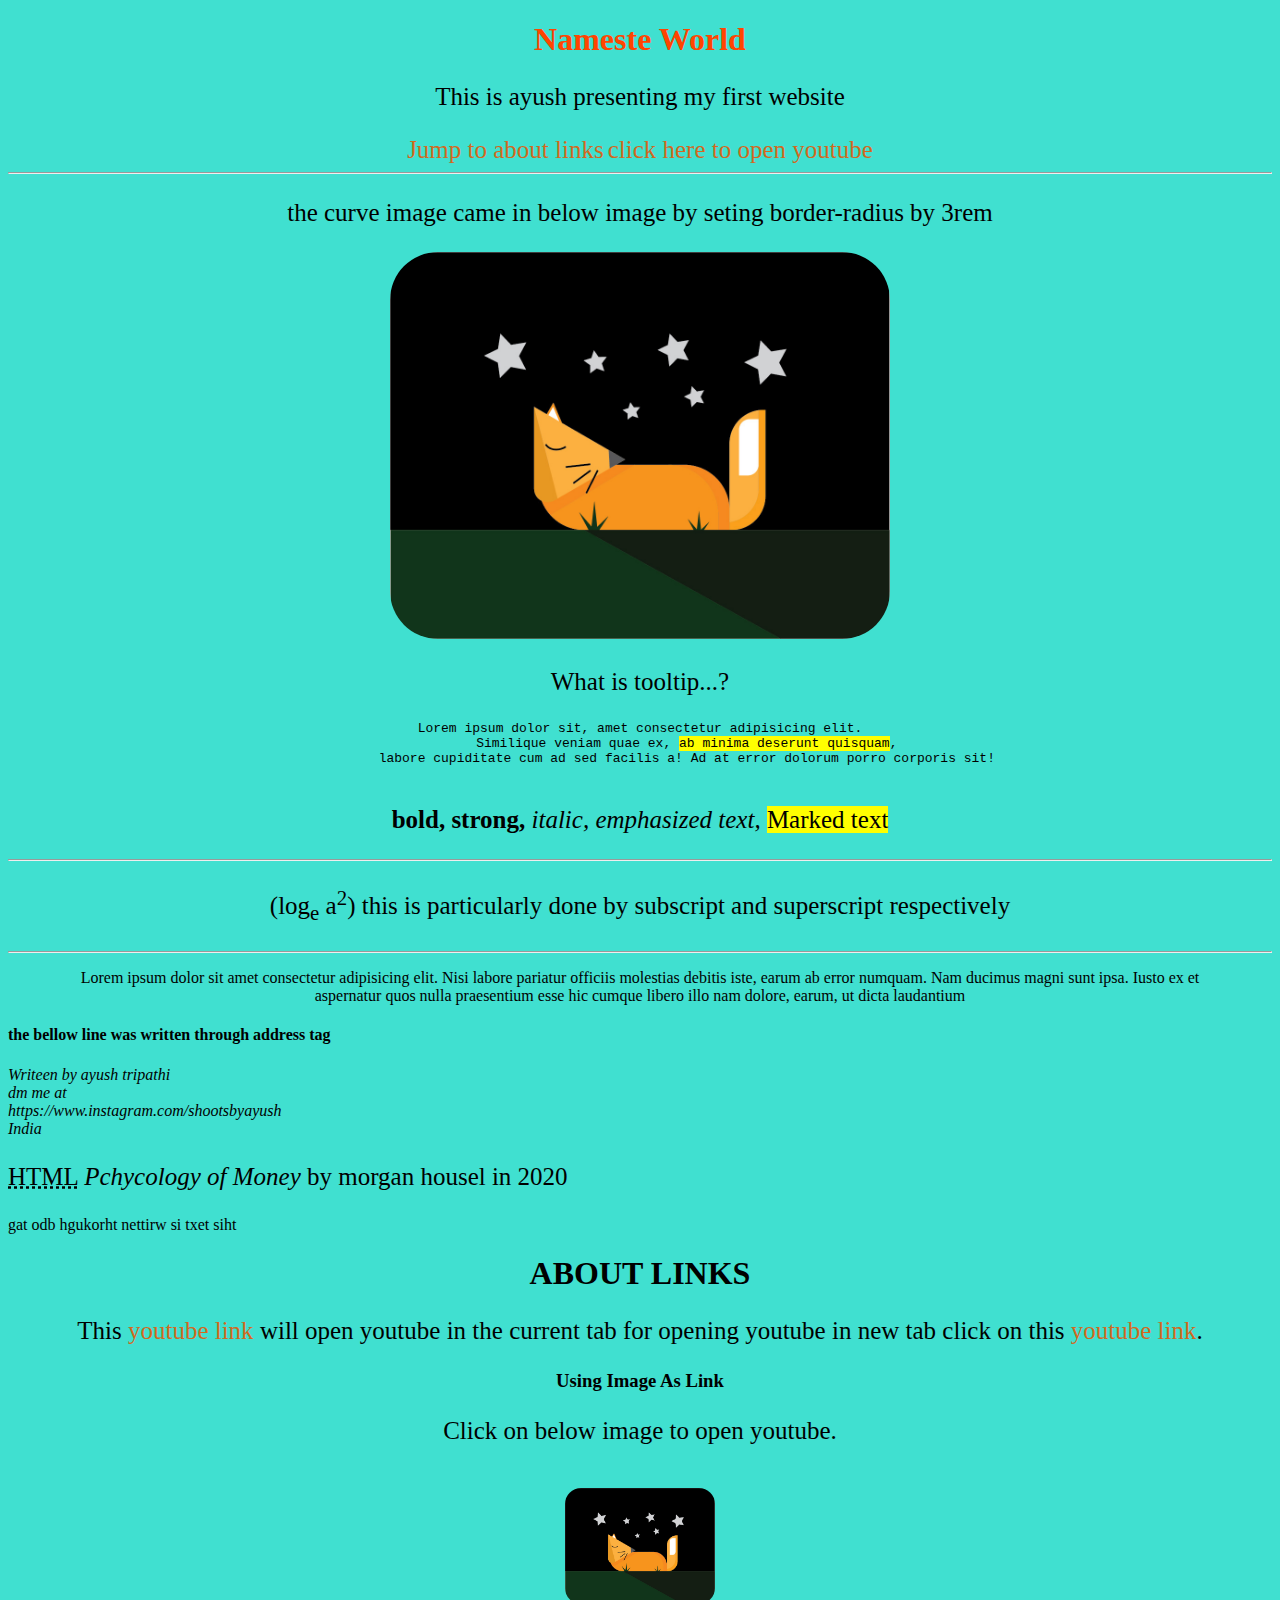
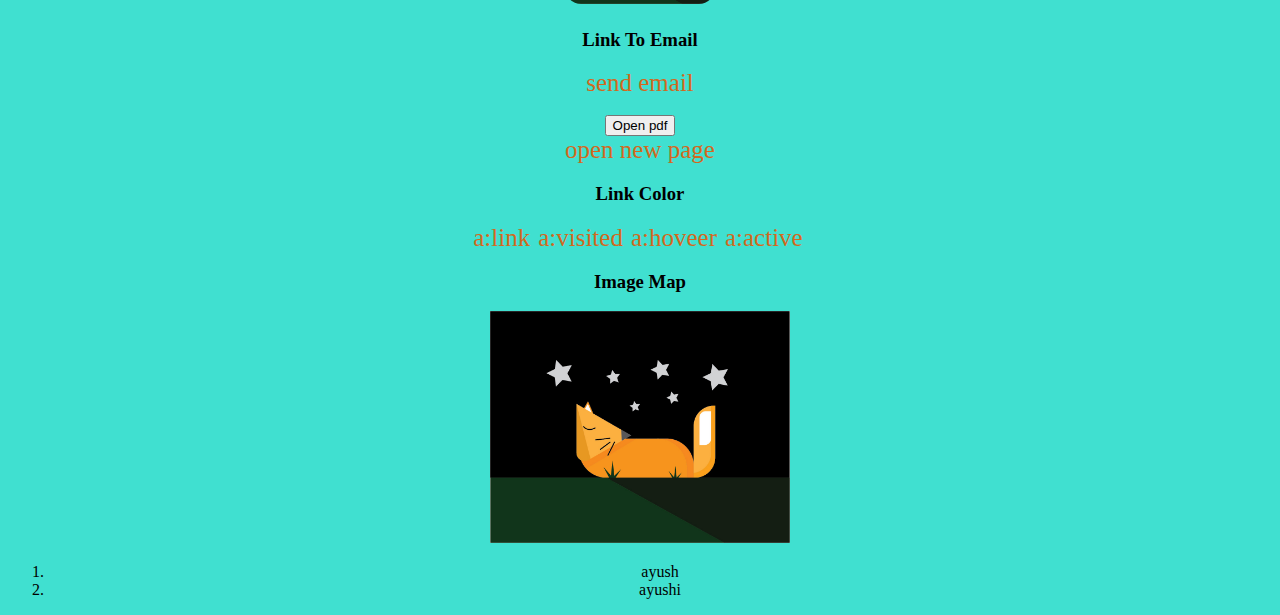
<file: index.html>
<!DOCTYPE html>
<html lang="en">
    <head>
        <title>
            Practicing HTML
        </title>
        <style>
            p, a{
                font-size:25px;
            }
            a:link{
                color: chocolate;
                background-color: transparent;
                text-decoration: none;
            }
            a:visited{
                color: maroon;
            }
            a:hover{
                color: purple;
                font-size: 30px;
            }
            a:active{
                color:red;
            }
            h3{
                text-transform: capitalize;
            }
        </style>
    </head>
    <body style="background-color:turquoise;">

        <center>
            <h1 style="color: orangered">Nameste World</h1>
            <p>This is ayush presenting my first website</p>
            <a href="#al">Jump to about links</a>
            <a href = "https://www.youtube.com/">click here to open youtube</a>
            <hr>
            <p>the curve image came in below image by seting border-radius by 3rem</p>
            <img title="Don't disturbe the fox he is sleeping" src = "sleeping fox.jpg" alt = "check your conectivity" style="width: 500px; border-radius: 3rem;" >
            <p title="The value of the title attribute will be displayed as a tooltip when you mouse over the element">What is tooltip...?</p>
            <pre>Lorem ipsum dolor sit, amet consectetur adipisicing elit.
            Similique veniam quae ex, <mark>ab minima deserunt quisquam</mark>,
            labore cupiditate cum ad sed facilis a! Ad at error dolorum porro corporis sit!
            </pre>

            <p><b>bold,</b> <strong>strong,</strong> <i>italic,</i> <em>emphasized text,</em> <mark>Marked text</mark> </p>
            <hr>
            <p>(log<sub>e</sub> a<sup>2</sup>) this is particularly done by subscript and superscript respectively</p>

            <hr>
            <blockquote cite="https://www.youtube.com/">Lorem ipsum dolor sit amet consectetur adipisicing elit.
            Nisi labore pariatur officiis molestias debitis iste,
            earum ab error numquam. Nam ducimus magni sunt ipsa.
            Iusto ex et aspernatur quos nulla praesentium esse hic cumque libero illo nam dolore,
            earum, ut dicta laudantium </blockquote>
        </center>
        <h4>the bellow line was written through address tag</h4>

        <address>
            Writeen by ayush tripathi <br>
            dm me at <br>
            https://www.instagram.com/shootsbyayush <br>
            India <br>
        </address>

        <p>
            <abbr title="Hyper Text Markup Language">HTML</abbr>
            <cite>Pchycology of Money</cite> by morgan housel in 2020
        </p>

        <bdo dir="rtl">this text is written throkugh bdo tag</bdo>
        
        <center>
            <h1 id="al">ABOUT LINKS</h1>
            <p>
                This <a href="https://www.youtube.com/">youtube link</a> will open youtube in the current tab 
                for opening youtube in new tab click on this <a href="https://www.youtube.com/" target="_blank">youtube link</a>.
            </p>

            <!--
            The target attribute can have one of the following values:

            _self - Default. Opens the document in the same window/tab as it was clicked
            _blank - Opens the document in a new window or tab
            _parent - Opens the document in the parent frame
            _top - Opens the document in the full body of the window
            -->

            <h3>Using Image as link</h3>
            <p>
                Click on below image to open youtube.
            </p>
            <br>
            <a href="https://www.youtube.com/" target="_blank">
                <img src="sleeping fox.jpg" alt="link not found" style="width: 150px; border-radius: 1rem;">
            </a>

            <h3>link to email</h3>
            <a href="mailto:ayushtripathi.india@gmail.com">send email</a>
            <br>
            <br>
            <button onclick="document.location='Complete Web Development Roadmap.pdf'">Open pdf</button>
            <br>       
            <a href="web.html">open new page</a>

            <h3>link color</h3>

            <a href="https://www.youtube.com/" target="_blank">a:link</a>&nbsp;
            <a href="https://www.youtube.com/" target="_blank">a:visited</a>&nbsp;
            <a href="https://www.youtube.com/" target="_blank">a:hoveer</a>&nbsp;
            <a href="https://www.youtube.com/" target="_blank">a:active</a>&nbsp;

            <h3>image map</h3>

            <img src="sleeping fox.jpg" alt="sleeping fox" usemap="#foximage" style="width: 300px;">

            <map name="foximage">
                <area shape="" coords="" href="" alt="">
                <area shape="rect" coords="90,95,220,170" href="https://www.britannica.com/animal/fox-mammal" target="_blank" alt="fox">
            </map>
            
            <ol><li>ayush</li><li>ayushi</li></ol>

        </center>
    </body>
</html>
</file>
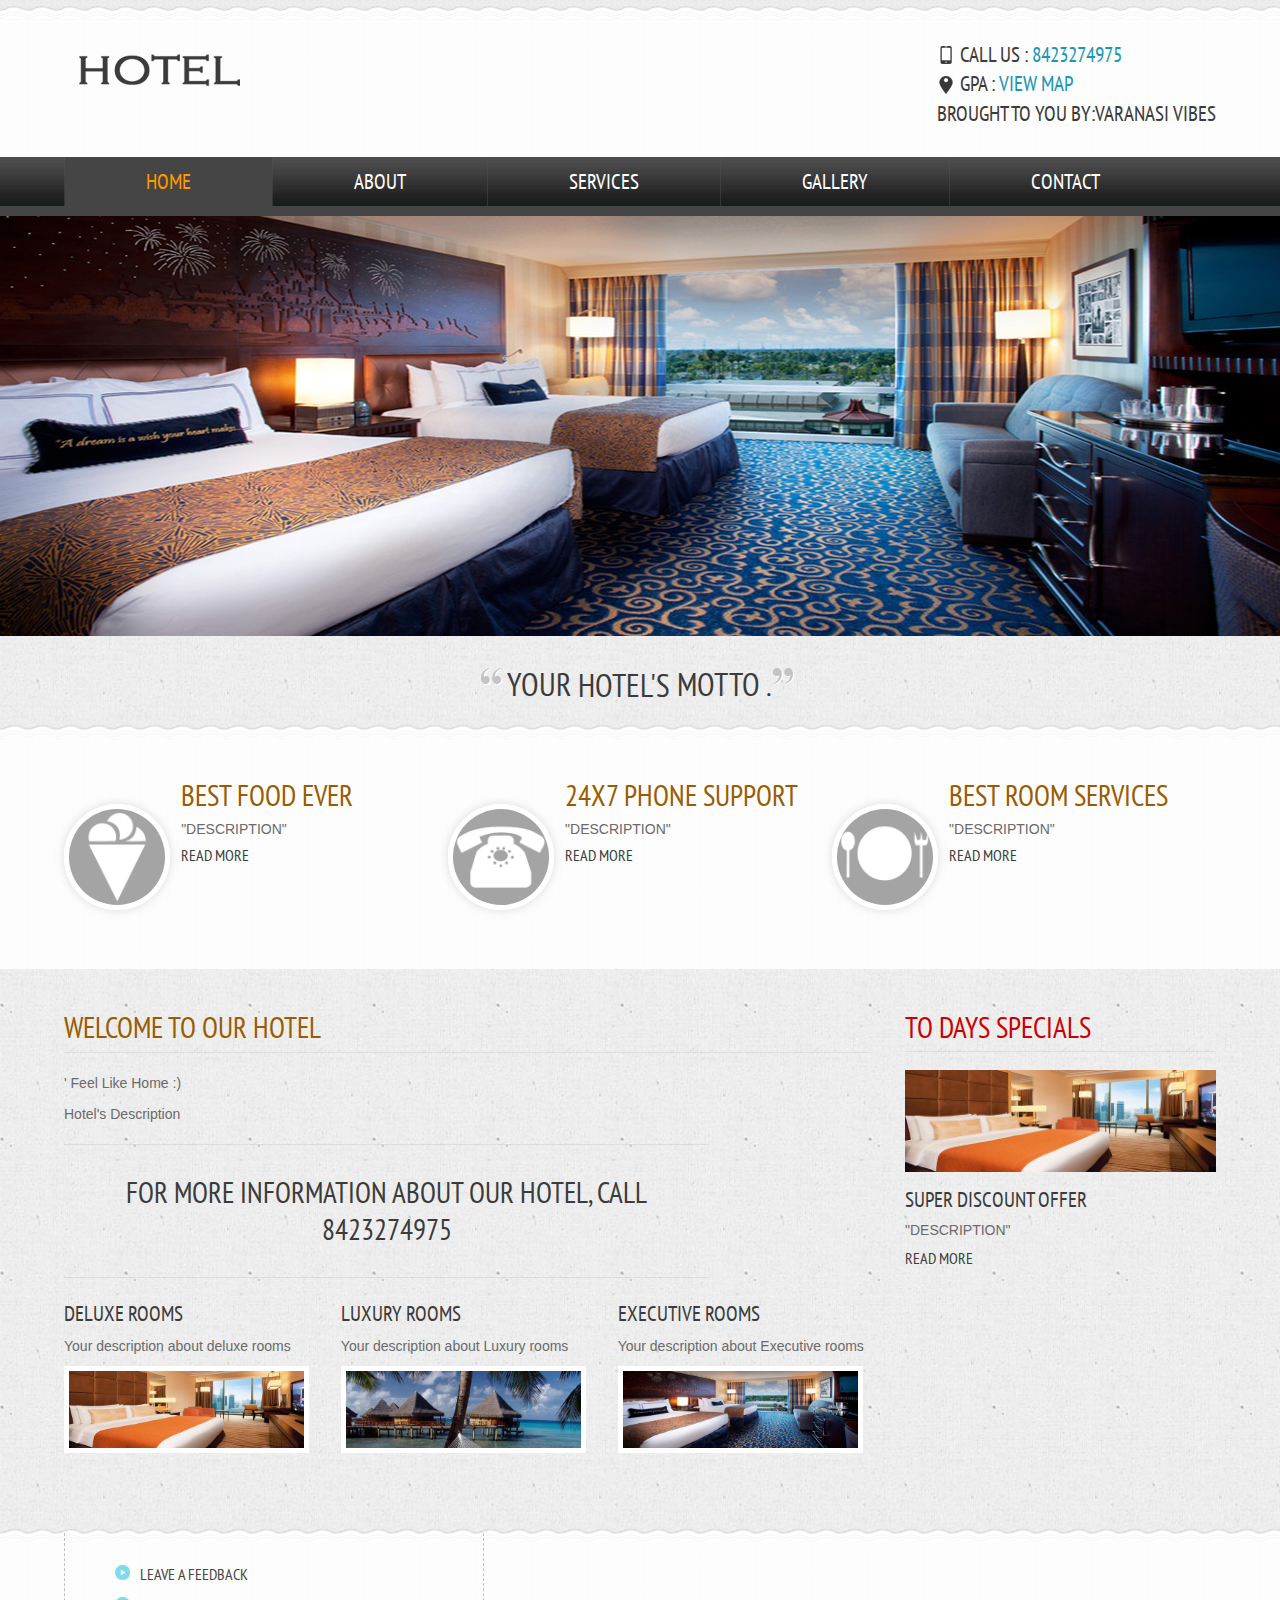
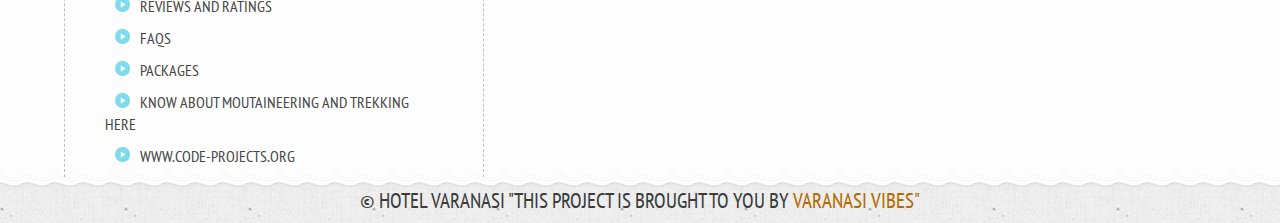
<file: hotel_website_project/index.html>
<!DOCTYPE HTML>
<html>
	<head>
		<title>VARANASI VIBES | Home</title>
		<link href="css/style.css" rel="stylesheet" type="text/css"  media="all" />
		<link href='http://fonts.googleapis.com/css?family=PT+Sans+Narrow' rel='stylesheet' type='text/css'>
		<link rel="stylesheet" href="css/responsiveslides.css">
		<script src="http://ajax.googleapis.com/ajax/libs/jquery/1.8.3/jquery.min.js"></script>
		<script src="js/responsiveslides.min.js"></script>
		  <script>
		    // You can also use "$(window).load(function() {"
			    $(function () {
			
			      // Slideshow 1
			      $("#slider1").responsiveSlides({
			        maxwidth: 1600,
			        speed: 600
			      });
			});
		  </script>
	</head>
	<body>
		<!---start-Wrap--->
			<!---start-header--->
			<div class="header">
				<div class="wrap">
					<div class="header-top">
						<div class="logo">
							<a href="index.html"><img src="images/logo2.png" title="logo" /></a>
						</div>
						<div class="contact-info">
							<p class="phone">Call us : <a href="#">8423274975</a></p>
							<p class="gpa">Gpa : <a href="#">View map</a></p>
							<p class="code">BROUGHT TO YOU BY:Varanasi vibes</p>
						</div>
						<div class="clear"> </div>
					</div>
				</div>
				<div class="header-top-nav">
					<div class="wrap">
						<ul>
							<li class="active"><a href="index.html">Home</a></li>
							<li><a href="about.html">About</a></li>
							<li><a href="services.html">Services</a></li>
							<li><a href="gallery.html">Gallery</a></li>
							<li><a href="contact.html">Contact</a></li>
							<div class="clear"> </div>
						</ul>
					</div>
				</div>
			</div>
			<!---End-header--->
			<div class="clear"> </div>
			<!--start-image-slider---->
					<div class="image-slider">
						<!-- Slideshow 1 -->
						    <ul class="rslides" id="slider1">
						      <li><img src="images/slider3.jpg" alt=""></li>
						      <li><img src="images/slider1.jpg" alt=""></li>
						      <li><img src="images/slider3.jpg" alt=""></li>
						    </ul>
						 <!-- Slideshow 2 -->
					</div>
					<!--End-image-slider---->
			<!---start-content----->
			<div class="content">
				<div class="quit">
					<p><span class="start">Your </span> hotel's <span class="end">Motto .</span></p>
				</div>
					<div class="content-grids">
						<div class="wrap">
						<div class="content-grid">
							<div class="content-grid-pic">
								<a href="#"><img src="images/icon1.png" title="image-name" /></a>
							</div>
							<div class="content-grid-info">
								<h3>Best food Ever</h3>
								<p>"DESCRIPTION"</p>
								<a href="#">Read More</a>
							</div>
							<div class="clear"> </div>
						</div>
						<div class="content-grid">
							<div class="content-grid-pic">
								<a href="#"><img src="images/icon2.png" title="image-name" /></a>
							</div>
							<div class="content-grid-info">
								<h3>24x7 phone support</h3>
								<p>"DESCRIPTION"</p>
								<a href="#">Read More</a>
							</div>
							<div class="clear"> </div>
						</div>
						<div class="content-grid">
							<div class="content-grid-pic">
								<a href="#"><img src="images/iocn3.png" title="image-name" /></a>
							</div>
							<div class="content-grid-info">
								<h3>Best Room Services</h3>
								<p>"DESCRIPTION"</p>
								<a href="#">Read More</a>
							</div>
							<div class="clear"> </div>
						</div>
						
						<div class="clear"> </div>
					</div>
				</div>
				<div class="clear"> </div>
				<div class="content-box">
					<div class="wrap">
					<div class="content-box-left">
						<div class="content-box-left-topgrid">
							<h3>Welcome to our Hotel</h3>
							<p> ' Feel Like Home :)</p>
							<p> Hotel's Description</p>
							<span>For more information about our Hotel, Call 8423274975</span>
						</div>
						<div class="content-box-left-bootomgrids">
							<div class="content-box-left-bootomgrid">
								<h3>Deluxe Rooms</h3>
								<p> Your description about deluxe rooms</p>
								<a href="#"><img src="images/slider1.jpg" title="image-name" /></a>
							</div>
							<div class="content-box-left-bootomgrid">
								<h3>Luxury Rooms</h3>
								<p>Your description about Luxury rooms</p>
								<a href="#"><img src="images/slider2.jpg" title="image-name" /></a>
							</div>
							<div class="content-box-left-bootomgrid lastgrid">
								<h3>Executive Rooms</h3>
								<p>Your description about Executive rooms</p>
								<a href="#"><img src="images/slider3.jpg" title="image-name" /></a>
							</div>
							<div class="clear"> </div>
						</div>
						<div class="clear"> </div>
					</div>
					<div class="content-box-right">
						<div class="content-box-right-topgrid">
							<h3>To days Specials</h3>
							<a href="#"><img src="images/slider1.jpg" title="imnage-name" /></a>
							<h4>Super Discount Offer</h4>
							<p>"DESCRIPTION"</p>
							<a href="#">Read More</a>
						</div>
						<div class="content-box-right-bottomgrid">
							
						</div>
					</div>
					<div class="clear"> </div>
				</div>
				<div class="clear"> </div>
				<div class="boxs">
				<div class="wrap">
				<div class="box">
			
				</div>
				<div class="box center-box">
					<ul>
						<li><a href="www.google.com">Leave a Feedback</a></li>
						<li><a href="www.google.com">Reviews and Ratings</a></li>
						<li><a href="www.google.com">FAQs</a></li>
						<li><a href="www.google.com">Packages</a></li>
						<li><a href="www.google.com">Know about Moutaineering and trekking here</a></li>
						<li><a href="www.google.com">www.code-projects.org</a></li>
					</ul>
				</div>
		
				<div class="clear"> </div>
			</div>
			<!---start-box---->
		</div>
		<!---start-copy-Right----->
		<div class="copy-tight">
			<p>&copy HOTEL VARANASI "THIS PROJECT IS BROUGHT TO YOU BY <a href="http://www.code-projects.org/">VARANASI VIBES"</a></p>
		</div>
		<!---End-copy-Right----->
			</div>
			<!---End-content----->
		</div>
		<!---End-Wrap--->
	</body>
</html>
</file>
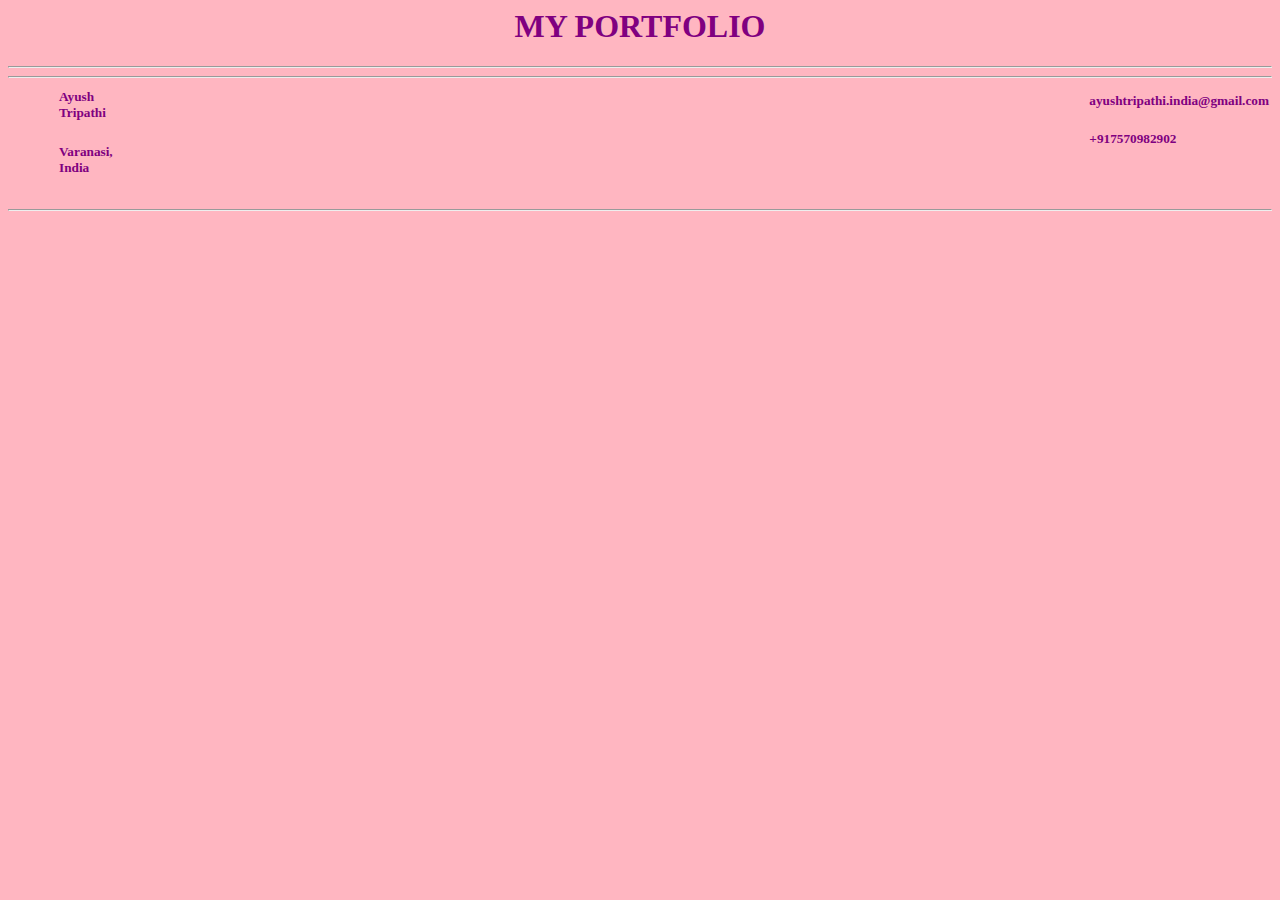
<file: my portfolio/index.html>
<html lang="en">
<head>
    <meta charset="UTF-8">
    <meta http-equiv="X-UA-Compatible" content="IE=edge">
    <meta name="viewport" content="width=device-width, initial-scale=1.0">
    <title>My Portfolio</title>
    <link rel="stylesheet" href="style.css">
</head>
<body>
    <center>
        <h1>
            MY PORTFOLIO
        </h1>
    </center>
    <hr><hr>

    <table>
        <tr>
            <td>
                <div id="name">
                <h5>Ayush Tripathi</h5>
                <h5>Varanasi, India</h5>
            </div>
            </td>
            <td>
                <div id="contact_details">
                    <h5>ayushtripathi.india@gmail.com</h5>
                    <h5>+917570982902</h5>
                </div>
            </td>
        </tr>
    </table>
    <hr>

    <div>
        
    </div>
    
    
</body>
</html>
</file>
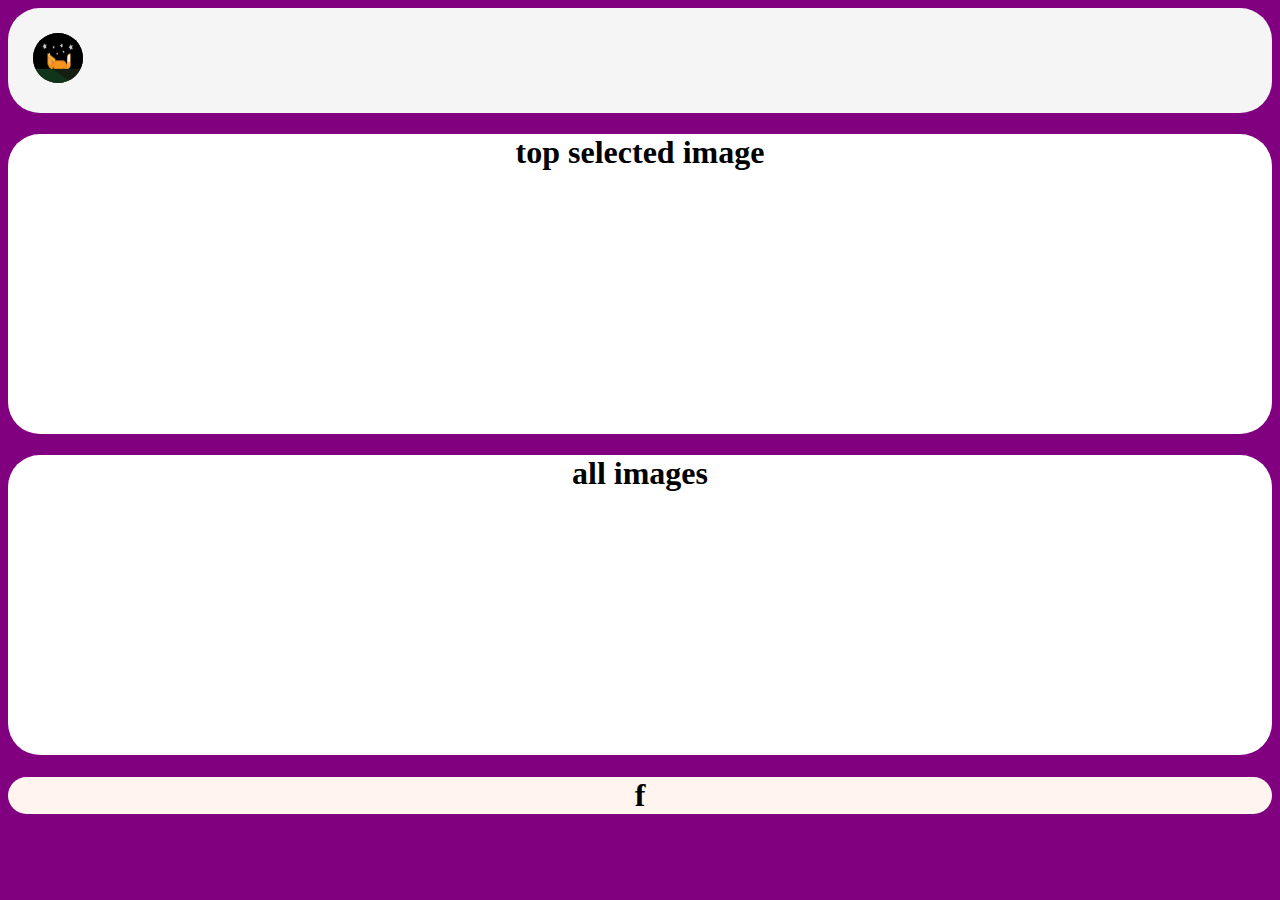
<file: web.html>
<!DOCTYPE html>
<html lang="en">
<head>
    <meta charset="UTF-8">
    <meta http-equiv="X-UA-Compatible" content="IE=edge">
    <meta name="viewport" content="width=device-width, initial-scale=1.0">
    <title>shootsbyayush</title>
    <style>

        /* #logo{
            text-align: right;
            margin: 2%;
            font-weight: bold;
            font-size: 25px;
            font-family: sans-serif;
            display: inline;
            white-space: nowrap;
        } */
        .profile{
            background-color: black;
            border-radius: 50%;
            height: 50px;
            width: 50px;
            margin: 2%;
            display: inline;
        }

        .top, .mid{
            background-color: white;
            border-radius: 2rem;
            height: 300px;
            text-align:center;
        }
        footer{
            height: fit-content;
            background-color:seashell;
            border-radius: 2rem;
            text-align: center;
        }
    </style>
</head>
<body style="background-color:purple;">
    <nav style="background-color: whitesmoke; border-radius: 2rem;">
        <img class="profile" src="sleeping fox.jpg" alt="">
        <!-- <p id="logo">@shootsbyayush</p> -->
    </nav>
    
    <div class="top">
        <h1>top selected image</h1>
    </div>

    <div class="mid">
        <h1>all images</h1>
    </div>

    <footer>
        <h1>f</h1>
    </footer>

</body>
</html>
</file>
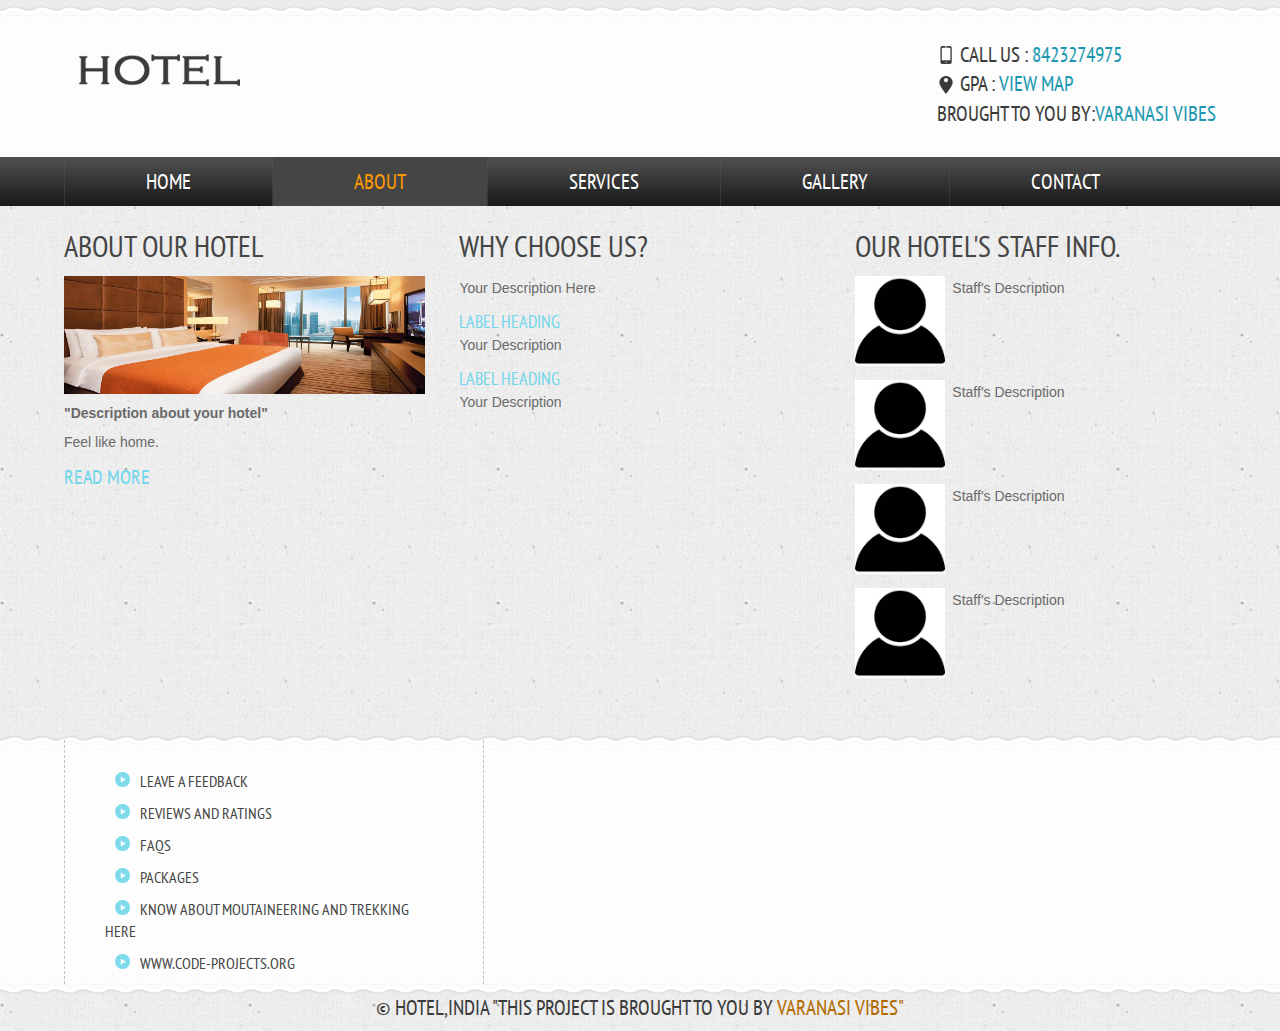
<file: hotel_website_project/about.html>
<!DOCTYPE HTML>
<html>
	<head>
		<title> VARANASI VIBES | About</title>
		<link href="css/style.css" rel="stylesheet" type="text/css"  media="all" />
		<link href='http://fonts.googleapis.com/css?family=PT+Sans+Narrow' rel='stylesheet' type='text/css'>
	</head>
	<body>
		<!---start-Wrap--->
			<!---start-header--->
			<div class="header">
				<div class="wrap">
					<div class="header-top">
						<div class="logo">
							<a href="index.html"><img src="images/logo2.png" title="logo" /></a>
						</div>
						<div class="contact-info">
							<p class="phone">Call us : <a href="#">8423274975</a></p>
							<p class="gpa">Gpa : <a href="#">View map</a></p>
							<p class="code">BROUGHT TO YOU BY:<a href="https:www.code-projects.org">VARANASI VIBES</a></p>
						</div>
						<div class="clear"> </div>
					</div>
				</div>
				<div class="header-top-nav">
					<div class="wrap">
						<ul>
							<li><a href="index.html">Home</a></li>
							<li class="active"><a href="about.html">About</a></li>
							<li><a href="services.html">Services</a></li>
							<li><a href="gallery.html">Gallery</a></li>
							<li><a href="contact.html">Contact</a></li>
							<div class="clear"> </div>
						</ul>
					</div>
				</div>
			</div>
			<!---End-header--->
			<div class="clear"> </div>
			<!---start-content----->
			<div class="content">
				<div class="wrap">
				<!---start-about---->
				<div class="about">
				<div class="about-grids">
					<div class="about-grid">
						<h3>About Our Hotel</h3>
						<a href="#"><img src="images/slider1.jpg" title="about"></a>
						<span>"Description about your hotel"</span>
						<p> Feel like home.</p>
						<a class="button1" href="#">Read More</a>
					</div>
					<div class="about-grid center-grid1">
						<h3>WHY CHOOSE US?</h3>
						<p>Your Description Here</p>
						<label>Label Heading </label>
						<p>Your Description</p>
						<label>Label heading</label>
						<p>Your Description</p>
					</div>
					<div class="about-grid last-grid">
						<h3>Our Hotel's Staff Info.</h3>
						<div class="about-team">
							<div class="client">
								<div class="about-team-left">
									<a href="#"><img src="images/c1.jpg" title="client-name"></a>
								</div>
								<div class="about-team-right">
									<p> Staff's Description</p>
								</div>
								<div class="clear"> </div>
							</div>
							<div class="client">
								<div class="about-team-left">
									<a href="#"><img src="images/c2.jpg" title="client-name"></a>
								</div>
								<div class="about-team-right">
									<p>Staff's Description</p>
								</div>
								<div class="clear"> </div>
							</div>
							<div class="client">
								<div class="about-team-left">
									<a href="#"><img src="images/c1.jpg" title="client-name"></a>
								</div>
								<div class="about-team-right">
									<p>Staff's Description</p>
								</div>
								<div class="clear"> </div>
							</div>
							<div class="client">
								<div class="about-team-left">
									<a href="#"><img src="images/c2.jpg" title="client-name"></a>
								</div>
								<div class="about-team-right">
									<p>Staff's Description</p>
								</div>
								<div class="clear"> </div>
							</div>
						</div>
					</div>
					<div class="clear"> </div>
				</div>
			</div>
			</div>
				<!---End-about---->
				<div class="clear"> </div>
				<div class="boxs">
				<div class="wrap">
				<div class="box">
			
				</div>
				<div class="box center-box">
					<ul>
						<li><a href="https:www.code-projects.org">Leave a Feedback</a></li>
						<li><a href="https:www.code-projects.org">Reviews and Ratings</a></li>
						<li><a href="https:www.code-projects.org">FAQs</a></li>
						<li><a href="https:www.code-projects.org">Packages</a></li>
						<li><a href="https:www.code-projects.org">Know about Moutaineering and trekking here</a></li>
						<li><a href="https:www.code-projects.org">www.code-projects.org</a></li>
					</ul>
				</div>
				<div class="box">
					
				</div>
				<div class="clear"> </div>
			</div>
			<!---start-box---->
		</div>
		<!---start-copy-Right----->
		<div class="copy-tight">
			<p>&copy HOTEL,INDIA "THIS PROJECT IS BROUGHT TO YOU BY <a href="http://www.code-projects.org/">VARANASI VIBES"</a></p>
		</div>
		<!---End-copy-Right----->
			</div>
			<!---End-content----->
		</div>
		<!---End-Wrap--->
	</body>
</html>
</file>
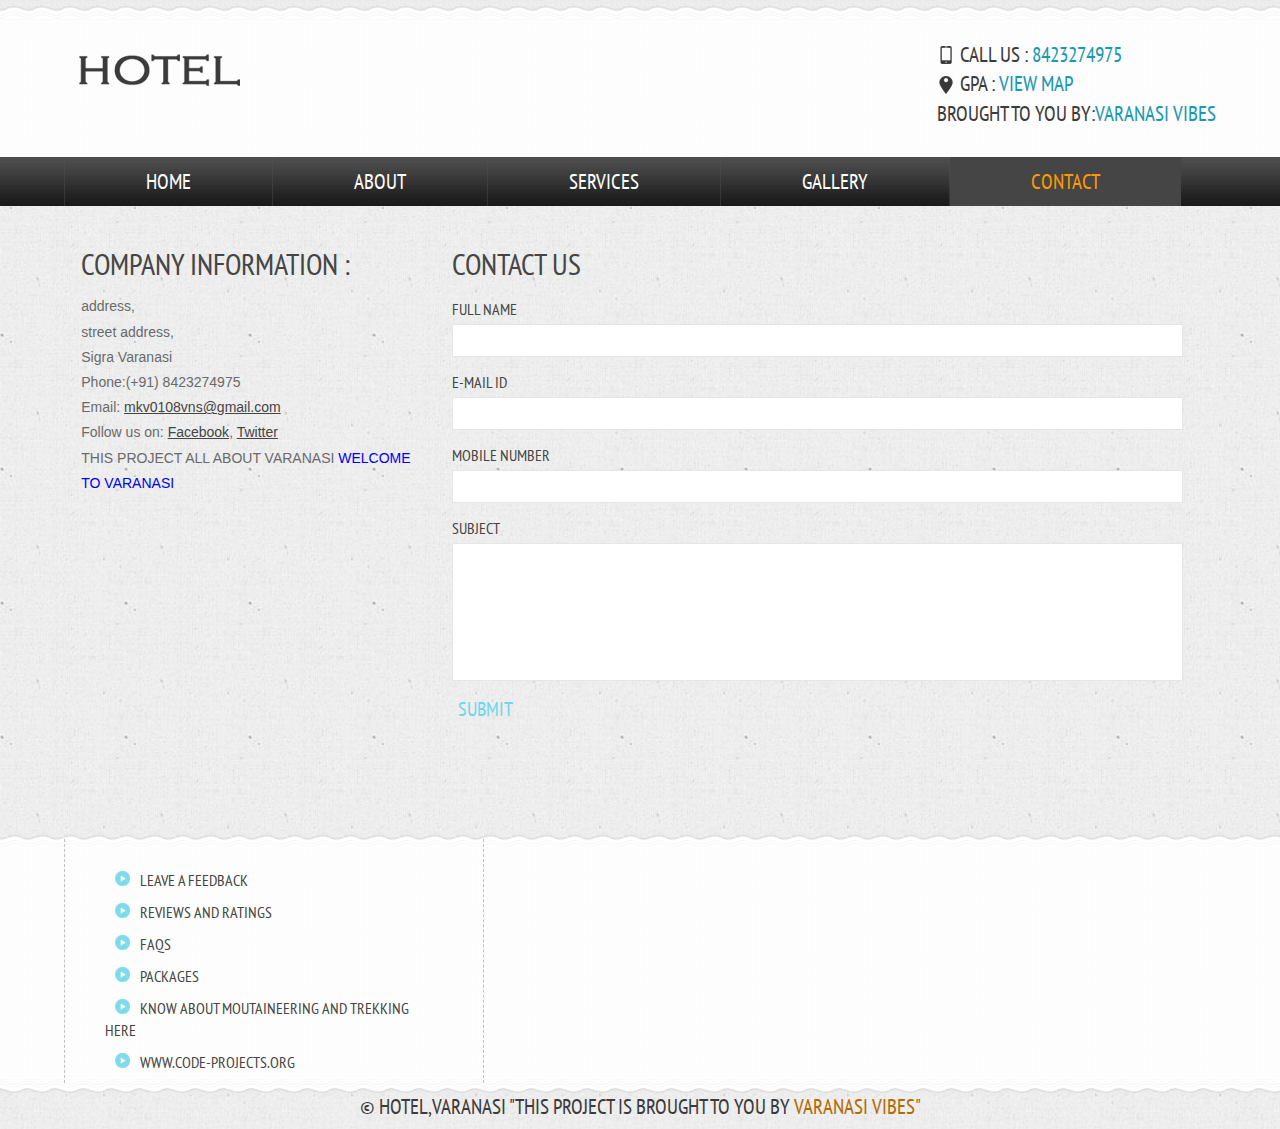
<file: hotel_website_project/contact.html>
<!DOCTYPE HTML>
<html>
	<head>
		<title>VARANASI VIBES | Gallery </title>
		<link href="css/style.css" rel="stylesheet" type="text/css"  media="all" />
		<link href='http://fonts.googleapis.com/css?family=PT+Sans+Narrow' rel='stylesheet' type='text/css'>
	</head>
	<body>
		<!---start-Wrap--->
			<!---start-header--->
			<div class="header">
				<div class="wrap">
					<div class="header-top">
						<div class="logo">
							<a href="index.html"><img src="images/logo2.png" title="logo" /></a>
						</div>
						<div class="contact-info">
							<p class="phone">Call us : <a href="#">8423274975</a></p>
							<p class="gpa">Gpa : <a href="#">View map</a></p>
							<p class="code">BROUGHT TO YOU BY:<a href="https:www.code-projects.org">VARANASI VIBES</a></p>
						</div>
						<div class="clear"> </div>
					</div>
				</div>
				<div class="header-top-nav">
					<div class="wrap">
						<ul>
							<li><a href="index.html">Home</a></li>
							<li><a href="about.html">About</a></li>
							<li><a href="services.html">Services</a></li>
							<li><a href="gallery.html">Gallery</a></li>
							<li class="active"><a href="contact.html">Contact</a></li>
							<div class="clear"> </div>
						</ul>
					</div>
				</div>
			</div>
			<!---End-header--->
			<div class="clear"> </div>
			<!---start-content----->
			<div class="content">
				<div class="wrap">
					<!-------start-contatct------>
					<div class="contact">
				<div class="section group">				
				<div class="col span_1_of_3">
					<div class="contact_info">
			    	 	
      				</div>
      			<div class="company_address">
				     	<h3>Company Information :</h3>
						    	<p>address,</p>
						   		<p>street address,</p>
						   		<p>Sigra Varanasi</p>
				   		<p>Phone:(+91) 8423274975</p>
				 	 	<p>Email: <span>mkv0108vns@gmail.com</span></p>
				   		<p>Follow us on: <span>Facebook</span>, <span>Twitter</span></p>
						<p><b> THIS PROJECT ALL ABOUT VARANASI <a href="https:www.code-projects.org">WELCOME TO VARANASI</b></p>
				   </div>
				</div>				
				<div class="col span_2_of_3">
				  <div class="contact-form">
				  	<h3>Contact Us</h3>
					    <form method="post" action="contact-post.html">
					    	<div>
						    	<span><label>FULL NAME</label></span>
						    	<span><input name="userName" type="text" class="textbox"></span>
						    </div>
						    <div>
						    	<span><label>E-MAIL ID</label></span>
						    	<span><input name="userEmail" type="text" class="textbox"></span>
						    </div>
						    <div>
						     	<span><label>MOBILE NUMBER</label></span>
						    	<span><input name="userPhone" type="text" class="textbox"></span>
						    </div>
						    <div>
						    	<span><label>SUBJECT</label></span>
						    	<span><textarea name="userMsg"> </textarea></span>
						    </div>
						   <div>
						   		<span><input type="submit" value="Submit"></span>
						  </div>
					    </form>

				    </div>
  				</div>				
			  </div>
			</div>
					<!-------start-contatct------>
				</div>
				<div class="clear"> </div>
				<div class="boxs">
				<div class="wrap">
				<div class="box">
				
				</div>
				<div class="box center-box">
					<ul>
						<li><a href="https:www.code-projects.org">Leave a Feedback</a></li>
						<li><a href="https:www.code-projects.org">Reviews and Ratings</a></li>
						<li><a href="https:www.code-projects.org">FAQs</a></li>
						<li><a href="https:www.code-projects.org">Packages</a></li>
						<li><a href="https:www.code-projects.org">Know about Moutaineering and trekking here</a></li>
						<li><a href="https:www.code-projects.org">www.code-projects.org</a></li>
					</ul>
				</div>
				<div class="box">
					 
				</div>
				<div class="clear"> </div>
			</div>
			<!---start-box---->
		</div>
		<!---start-copy-Right----->
		<div class="copy-tight">
			<p>&copy HOTEL,VARANASI "THIS PROJECT IS BROUGHT TO YOU BY <a href="http://www.code-projects.org/">VARANASI VIBES"</a></p>
		</div>
		<!---End-copy-Right----->
			</div>
			<!---End-content----->
		</div>
		<!---End-Wrap--->
	</body>
</html>
</file>
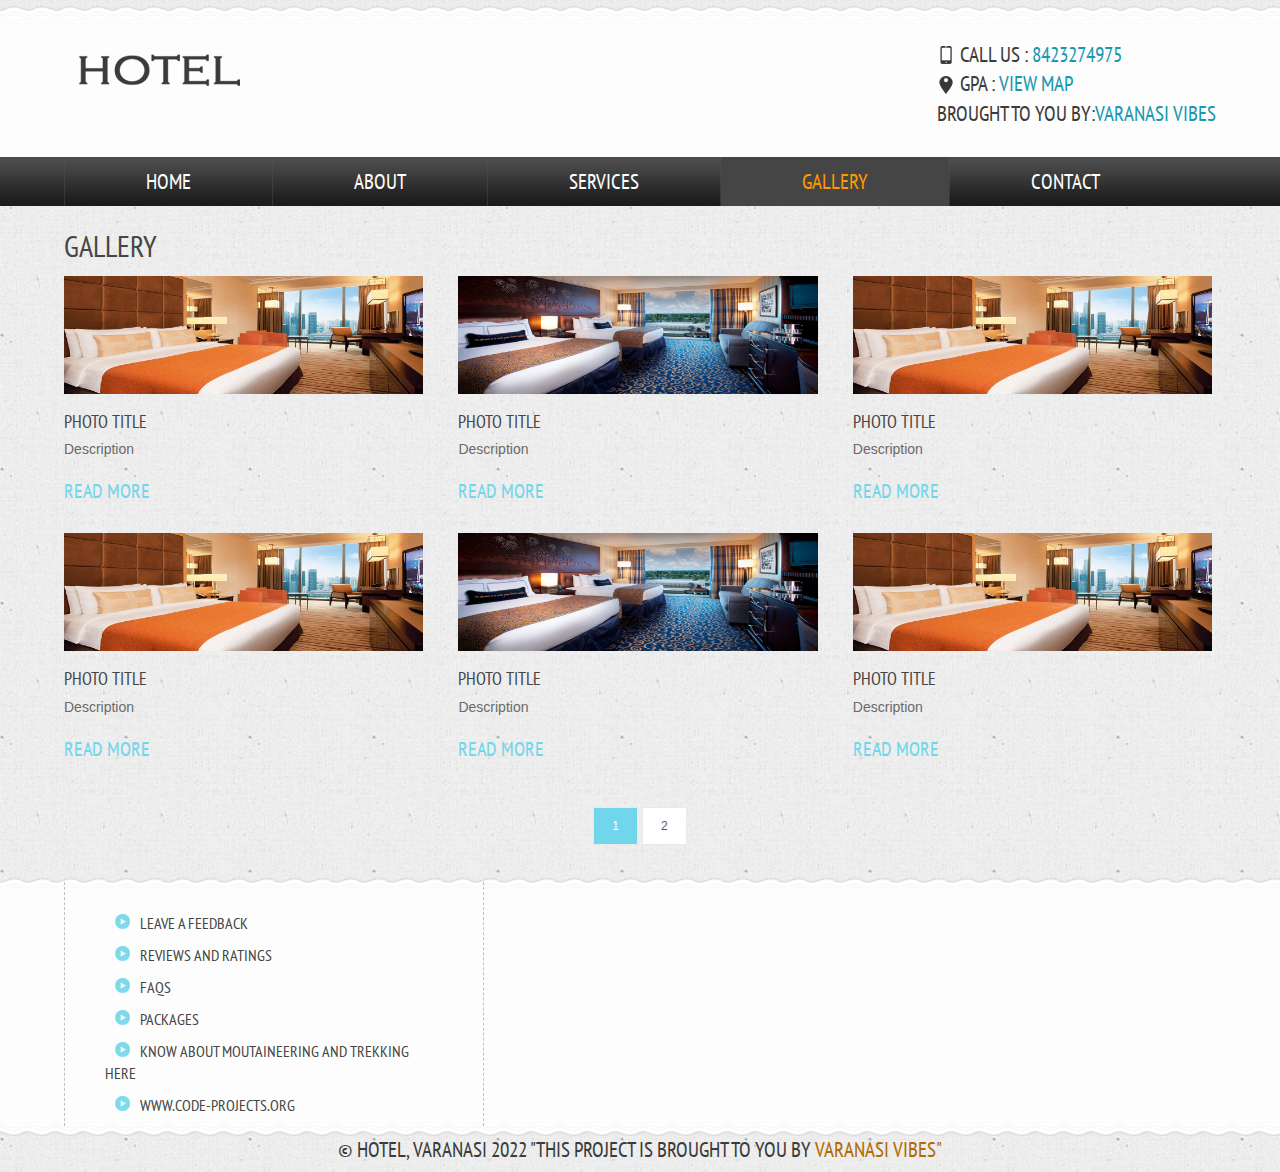
<file: hotel_website_project/gallery.html>
<!DOCTYPE HTML>
<html>
	<head>
		<title>VARANASI VIBES | Gallery</title>
		<link href="css/style.css" rel="stylesheet" type="text/css"  media="all" />
		<link href='http://fonts.googleapis.com/css?family=PT+Sans+Narrow' rel='stylesheet' type='text/css'>
		<script src="http://ajax.googleapis.com/ajax/libs/jquery/1.8.3/jquery.min.js"></script>
	</head>
	<body>
		<!---start-Wrap--->
			<!---start-header--->
			<div class="header">
				<div class="wrap">
					<div class="header-top">
						<div class="logo">
							<a href="index.html"><img src="images/logo2.png" title="logo" /></a>
						</div>
						<div class="contact-info">
							<p class="phone">Call us : <a href="#">8423274975</a></p>
							<p class="gpa">Gpa : <a href="#">View map</a></p>
							<p class="code">BROUGHT TO YOU BY:<a href="https:www.code-projects.org">VARANASI VIBES</a></p>
						</div>
						<div class="clear"> </div>
					</div>
				</div>
				<div class="header-top-nav">
					<div class="wrap">
						<ul>
							<li><a href="index.html">Home</a></li>
							<li><a href="about.html">About</a></li>
							<li><a href="services.html">Services</a></li>
							<li class="active"><a href="gallery.html">Gallery</a></li>
							<li><a href="contact.html">Contact</a></li>
							<div class="clear"> </div>
						</ul>
					</div>
				</div>
			</div>
			<!---End-header--->
			<div class="clear"> </div>
			<!---start-content----->
			<div class="content">
				<div class="wrap">
					<!----start-image-gallery----->
					<div class="gallerys">
					<h3>gallery</h3>
					<div class="gallery-grids">
						<div class="gallery-grid">
							<a href="images/slider1.jpg"><img src="images/slider1.jpg" alt=""></a>
							<h4>Photo title</h4>
							<p>Description</p>
							<div class="gallery-button"><a href="#">Read More</a></div>
						</div>
						<div class="gallery-grid grid2">
							<a href="images/slider3.jpg"><img src="images/slider3.jpg" alt=""></a>
							<h4>Photo title</h4>
							<p>Description</p>
							<div class="gallery-button"><a href="#">Read More</a></div>
						</div>
						<div class="gallery-grid">
							<a href="images/slider1.jpg"><img src="images/slider1.jpg" alt=""></a>
							<h4>Photo title</h4>
							<p>Description</p>
							<div class="gallery-button"><a href="#">Read More</a></div>
						</div>
						<div class="clear"> </div>
					</div>
					<div class="clear"> </div>
					<div class="gallery-grids">
						<div class="gallery-grid">
							<a href="images/slider3.jpg"><img src="images/slider1.jpg" alt=""></a>
							<h4>Photo title</h4>
							<p> Description</p>
							<div class="gallery-button"><a href="#">Read More</a></div>
						</div>
						<div class="gallery-grid grid2">
							<a href="images/slider3.jpg"><img src="images/slider3.jpg" alt=""></a>
							<h4>Photo title</h4>
							<p>Description</p>
							<div class="gallery-button"><a href="#">Read More</a></div>
						</div>
						<div class="gallery-grid">
							<a href="images/slider1.jpg"><img src="images/slider1.jpg" alt=""></a>
							<h4>Photo title</h4>
							<p>Description</p>
							<div class="gallery-button"><a href="#">Read More</a></div>
						</div>
					</div>
					<script type="text/javascript" src="js/jquery.lightbox.js"></script>
				    <link rel="stylesheet" type="text/css" href="css/lightbox.css" media="screen">
				  	<script type="text/javascript">
				    $(function() {
				        $('.gallery-grid a').lightBox();
				    });
				    </script>
				    <div class="clear"> </div>
				    <div class="projects-bottom-paination">
						<ul>
							<li class="active"><a href="#">1</a></li>
							<li><a href="#">2</a></li>
						</ul>
					</div>
				</div>
					<!----start-image-gallery----->
				</div>
				<div class="clear"> </div>
				<div class="boxs">
				<div class="wrap">
				<div class="box">
				
				</div>
				<div class="box center-box">
					<ul>
						<li><a href="https:www.code-projects.org">Leave a Feedback</a></li>
						<li><a href="https:www.code-projects.org">Reviews and Ratings</a></li>
						<li><a href="https:www.code-projects.org">FAQs</a></li>
						<li><a href="https:www.code-projects.org">Packages</a></li>
						<li><a href="https:www.code-projects.org">Know about Moutaineering and trekking here</a></li>
						<li><a href="https:www.code-projects.org">www.code-projects.org</a></li>
					</ul>
				</div>
				<div class="box">
					
				</div>
				<div class="clear"> </div>
			</div>
			<!---start-box---->
		</div>
		<!---start-copy-Right----->
		<div class="copy-tight">
			<p>&copy HOTEL, VARANASI 2022 "THIS PROJECT IS BROUGHT TO YOU BY <a href="http://www.code-projects.org/">VARANASI VIBES"</a></p>
		</div>
		<!---End-copy-Right----->
			</div>
			<!---End-content----->
		</div>
		<!---End-Wrap--->
	</body>
</html>
</file>
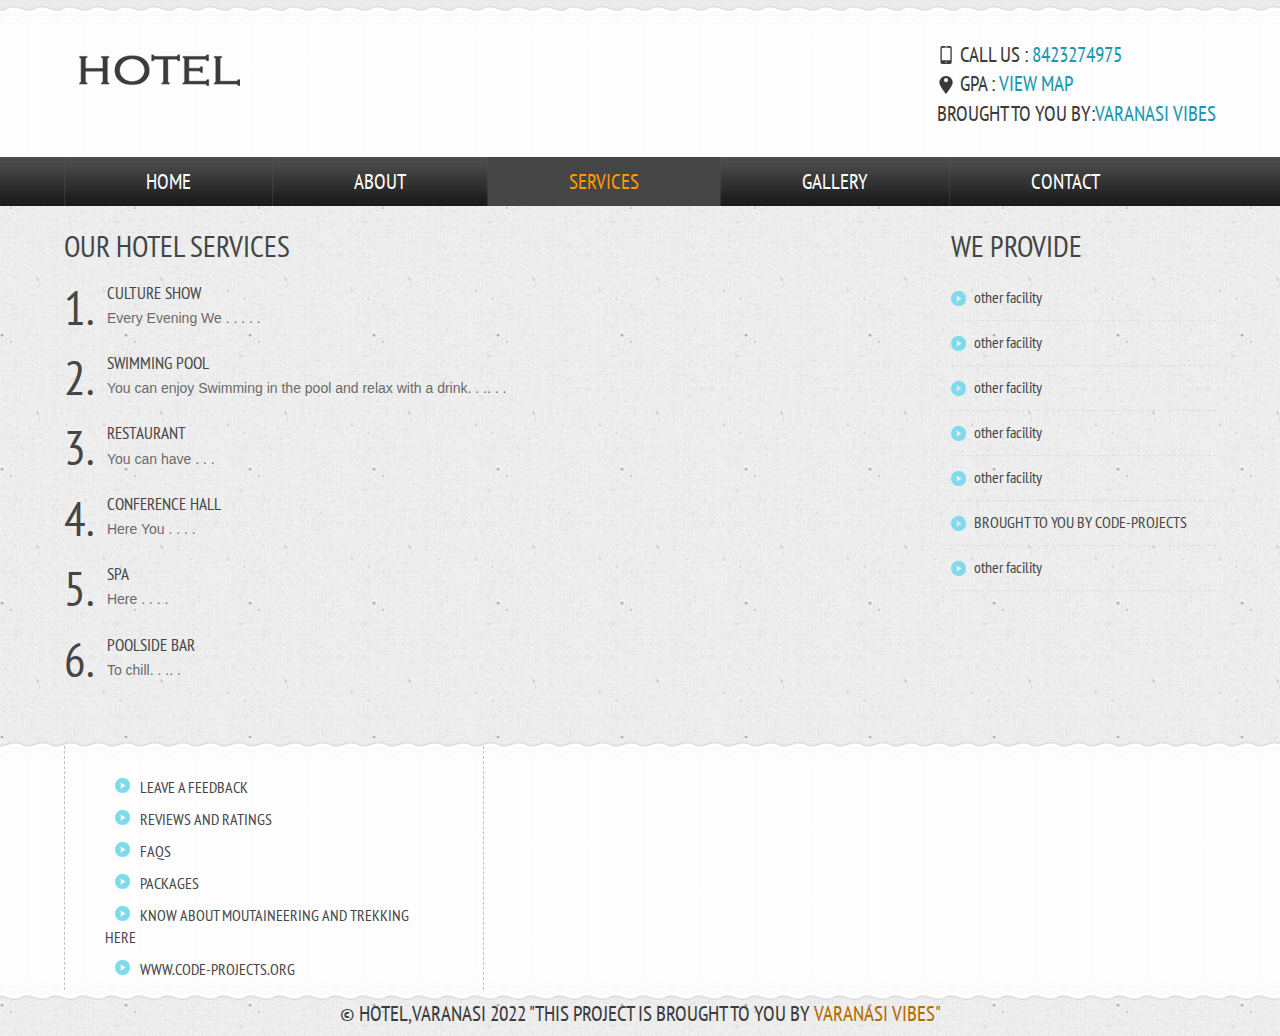
<file: hotel_website_project/services.html>
<!DOCTYPE HTML>
<html>
	<head>
		<title>VARANASI VIBES | Services</title>
		<link href="css/style.css" rel="stylesheet" type="text/css"  media="all" />
		<link href='http://fonts.googleapis.com/css?family=PT+Sans+Narrow' rel='stylesheet' type='text/css'>
	</head>
	<body>
		<!---start-Wrap--->
			<!---start-header--->
			<div class="header">
				<div class="wrap">
					<div class="header-top">
						<div class="logo">
							<a href="index.html"><img src="images/logo2.png" title="logo" /></a>
						</div>
						<div class="contact-info">
							<p class="phone">Call us : <a href="#">8423274975</a></p>
							<p class="gpa">Gpa : <a href="#">View map</a></p>
							<p class="code">BROUGHT TO YOU BY:<a href="https:www.code-projects.org">VARANASI VIBES</a></p>
						</div>
						<div class="clear"> </div>
					</div>
				</div>
				<div class="header-top-nav">
					<div class="wrap">
						<ul>
							<li><a href="index.html">Home</a></li>
							<li><a href="about.html">About</a></li>
							<li class="active"><a href="services.html">Services</a></li>
							<li><a href="gallery.html">Gallery</a></li>
							<li><a href="contact.html">Contact</a></li>
							<div class="clear"> </div>
						</ul>
					</div>
				</div>
			</div>
			<!---End-header--->
			<div class="clear"> </div>
			<!---start-content----->
			<div class="content">
				<div class="wrap">
					<!-----start--services------>
					<div class="services">
						<div class="service-content">
							<h3>Our Hotel Services</h3>
							<ul>
								<li><span>1.</span></li>
								<li><p><a href="#">CULTURE SHOW</a> Every Evening We . . . . .</p></li>
								<div class="clear"> </div>
							</ul>
							<ul>
								<li><span>2.</span></li>
								<li><p><a href="#">SWIMMING POOL</a> You can enjoy Swimming in the pool and relax with a drink. . .. . .  </p></li>
								<div class="clear"> </div>
							</ul>
							<ul>
								<li><span>3.</span></li>
								<li><p><a href="#">RESTAURANT</a> You can have . . . </p></li>
								<div class="clear"> </div>
							</ul>
							<ul>
								<li><span>4.</span></li>
								<li><p><a href="#">CONFERENCE HALL</a>Here You . . . .</p></li>
								<div class="clear"> </div>
							</ul>
							<ul>
								<li><span>5.</span></li>
								<li><p><a href="#">SPA</a>Here . . . .</p></li>
								<div class="clear"> </div>
							</ul>
							<ul>
								<li><span>6.</span></li>
								<li><p><a href="#">POOLSIDE BAR</a> To chill. . .. . </p></li>
								<div class="clear"> </div>
							</ul>
						</div>
						<div class="services-sidebar">
							<h3>WE PROVIDE</h3>
							 <ul>
							  	<li><a href="#">other facility</a></li>
							  	<li><a href="#">other facility</a></li>
							  	<li><a href="#">other facility</a></li>
							  	<li><a href="#">other facility</a></li>
							  	<li><a href="#">other facility</a></li>
								<li><a href="#">BROUGHT TO YOU BY CODE-PROJECTS</a></li>
								
	                            
							  	<li><a href="#">other facility</a></li>
					 		 </ul>
					 		 
						</div>
						<div class="clear"> </div>
					</div>
					<!-----End--services------>
				</div>
				<div class="clear"> </div>
				<div class="boxs">
				<div class="wrap">
				<div class="box">
					 
				</div>
				<div class="box center-box">
					<ul>
						<li><a href="https:www.code-projects.org">Leave a Feedback</a></li>
						<li><a href="https:www.code-projects.org">Reviews and Ratings</a></li>
						<li><a href="https:www.code-projects.org">FAQs</a></li>
						<li><a href="https:www.code-projects.org">Packages</a></li>
						<li><a href="https:www.code-projects.org">Know about Moutaineering and trekking here</a></li>
						<li><a href="https:www.code-projects.org">www.code-projects.org</a></li>
					</ul>
				</div>
				<div class="box">
					
				</div>
				<div class="clear"> </div>
			</div>
			<!---start-box---->
		</div>
		<!---start-copy-Right----->
		<div class="copy-tight">
			<p>&copy HOTEL,VARANASI 2022 "THIS PROJECT IS BROUGHT TO YOU BY <a href="http://www.code-projects.org/">VARANASI VIBES"</a></p>
		</div>
		<!---End-copy-Right----->
			</div>
			<!---End-content----->
		</div>
		<!---End-Wrap--->
	</body>
</html>
</file>
<file: hotel_website_project/css/responsiveslides.css>
.rslides {
  position: relative;
  list-style: none;
  overflow: hidden;
  padding: 0;
  margin: 0;
  }

.rslides li {
  -webkit-backface-visibility: hidden;
  position: absolute;
  display: none;
  width: 100%;
  left: 0;
  top: 0;
  }

.rslides li:first-child {
  position: relative;
  display: block;
  float: left;
  }

.rslides img {
 	display: block;
	height: auto;
	float: left;
	border: 0;
	width: 100%;
	border-top: 10px solid #454545;
  }
</file>
<file: my portfolio/style.css>
body{
    background-color: lightPink;
    color : purple;
}

#profile_image{
    margin: 3rem;
    border-radius: 10%;
}

#contact_details{

    margin-left: 60rem;
    margin-bottom: 3rem;

}

#name{
    margin-left:3rem;
}
</file>
<file: hotel_website_project/css/style.css>
/* reset */
html,body,div,span,applet,object,iframe,h1,h2,h3,h4,h5,h6,p,blockquote,pre,a,abbr,acronym,address,big,cite,code,del,dfn,em,img,ins,kbd,q,s,samp,small,strike,strong,sub,sup,tt,var,b,u,i,dl,dt,dd,ol,nav ul,nav li,fieldset,form,label,legend,table,caption,tbody,tfoot,thead,tr,th,td,article,aside,canvas,details,embed,figure,figcaption,footer,header,hgroup,menu,nav,output,ruby,section,summary,time,mark,audio,video{margin:0;padding:0;border:0;font-size:100%;font:inherit;vertical-align:baseline;}
article, aside, details, figcaption, figure,footer, header, hgroup, menu, nav, section {display: block;}
ol,ul{list-style:none;margin:0px;padding:0px;}
blockquote,q{quotes:none;}
blockquote:before,blockquote:after,q:before,q:after{content:'';content:none;}
table{border-collapse:collapse;border-spacing:0;}
/* start editing from here */
a{text-decoration:none;}
.txt-rt{text-align:right;}/* text align right */
.txt-lt{text-align:left;}/* text align left */
.txt-center{text-align:center;}/* text align center */
.float-rt{float:right;}/* float right */
.float-lt{float:left;}/* float left */
.clear{clear:both;}/* clear float */
.pos-relative{position:relative;}/* Position Relative */
.pos-absolute{position:absolute;}/* Position Absolute */
.vertical-base{	vertical-align:baseline;}/* vertical align baseline */
.vertical-top{	vertical-align:top;}/* vertical align top */
nav.vertical ul li{	display:block;}/* vertical menu */
nav.horizontal ul li{	display: inline-block;}/* horizontal menu */
img{max-width:100%;}
body{
	background: url(../images/box-bg.png);
}
/*end reset*/
/*=============================
 * start-wrap
 ============================*/
.wrap{
	width:80%;
	margin:0 auto;
}
/*=============================
 * start-header
 ============================*/
.header{
	background: url(../images/box1.png) repeat-x;
}
.header-top{
	padding: 41px 0 30px 0;
}
.logo{
	float:left;
	margin-top: 0.8em;
}
.contact-info{
	float:right;
}
.contact-info p{
	font-family: 'PT Sans Narrow', sans-serif;
	font-size: 1.3em;
	font-weight: 400;
	color: #3B3B3B;
	text-transform: uppercase;
}
.contact-info p a{
	color:#1b98b1;
	transition: 0.5s ease;
	-o-transition: 0.5s ease;
	-webkit-transition: 0.5s ease;
}
.contact-info p a:hover{
	color:#3B3B3B;
}
.header-top-nav ul li{
	display: inline-block;
	border-left: 1px solid rgba(85, 85, 85, 0.41);
	float: left;
}
.header-top-nav ul li a{
	color: #FFF;
	font-family: 'PT Sans Narrow', sans-serif;
	font-size: 1.3em;
	font-weight: 400;
	text-transform: uppercase;
	display: block;
	padding: 11px 95.5px;
	transition: 0.5s ease;
	-o-transition: 0.5s ease;
	-webkit-transition: 0.5s ease;
}
.header-top-nav li.active> a, .header-top-nav li> a:hover {
	color: #ff9900;
	background: #454545;
}
.header-top-nav{
	background: url(../images/top-nav-bg.png) repeat-x;
}
.phone:before{
	content: url(../images/phone.png);
	vertical-align: middle;
	padding: 0px 5px 0px 0px;
}
.gpa:before{
	content:url(../images/pointer.png);
	vertical-align: middle;
	padding: 0px 5px 0px 0px;
}
/*=============================
 * start-content
 ============================*/
.content-grid-pic{
	float:left;
	width:25%;
	margin-top: 27px;
}
.content-grid-pic img{
	display: block;
	border-radius: 50%;
	border: 5px solid #fff;
	box-shadow: 0px 0px 10px rgba(119, 119, 119, 0.25)
}
.content-grid-info{
	float:right;
	width: 69.5%;
}
.content-grid-info h3{
	font-family: 'PT Sans Narrow', sans-serif;
	font-size: 1.8em;
	font-weight: 400;
	color: #995c00;
	text-transform: uppercase;
}
.content-grid-info p{
	font-family: Arial, Helvetica, sans-serif;
	color: #6a6a6a;
	font-size: 0.875em;
	padding: 5px 0 5px 0;
	line-height: 1.5em;
}
.content-grid-info a{
	font-family: 'PT Sans Narrow', sans-serif;
	font-size:1em;
	font-weight: 400;
	color: #3B3B3B;
	text-transform: uppercase;
	transition: 0.5s ease;
	-o-transition: 0.5s ease;
	-webkit-transition: 0.5s ease;
}
.content-grid-info a:hover{
	color:#71D6EA;
}
.content-grid{
	float:left;
	width:33.333%;
}
.content-grids{
	padding: 3.5em 0 3.7em 0;
	background: url(../images/box.png);
	margin:0 0 40px 0px;
}
.start:before{
	content: url(../images/quote-1.png);
	vertical-align: super;
	padding-right:5px;
}
.end:after{
	content: url(../images/quote-2.png);
	vertical-align: super;
	padding-right:5px;
}
.quit p{
	font-family: 'PT Sans Narrow', sans-serif;
	font-size: 2em;
	font-weight: 400;
	color: #3B3B3B;
	text-transform: uppercase;
	display: block;
	width: 60%;
	text-align: center;
	margin: 0.5em auto;
}
/*=============================
 * start-content-box
 ============================*/
.content-box-left{
	float:left;
	width:70%;
}
.content-box-left-topgrid h3{
	font-family: 'PT Sans Narrow', sans-serif;
	font-size: 1.8em;
	font-weight: 400;
	color: #995c00;
	text-transform: uppercase;
	border-bottom: 1px solid rgba(85, 85, 85, 0.1);
	padding: 0em 0 0.2em 0;
	margin: 0px 0px 0.5em 0;
}
.content-box-left-topgrid p{
	font-family: Arial, Helvetica, sans-serif;
	color: #6a6a6a;
	font-size: 0.875em;
	padding: 5px 0 5px 0;
	line-height: 1.5em;
}
.content-box-left-topgrid span{
	font-family: 'PT Sans Narrow', sans-serif;
	font-size: 1.8em;
	font-weight: 400;
	color: #3B3B3B;
	text-transform: uppercase;
	border-top: 1px solid rgba(85, 85, 85, 0.1);
	border-bottom: 1px solid rgba(85, 85, 85, 0.1);
	padding: 1em 0;
	display: block;
	width: 80%;
	text-align: center;
	margin: 0.5em 0;
}
.content-box-right{
	float:right;
	width:27%;
}
.content-box-left-bootomgrid{
	width:31.33%;
	float:left;
	margin-right:3%;
}
.content-box-left-bootomgrid h3{
	font-family: 'PT Sans Narrow', sans-serif;
	font-size: 1.3em;
	font-weight: 400;
	color: #3B3B3B;
	text-transform: uppercase;
}
.content-box-left-bootomgrid p{
	font-family: Arial, Helvetica, sans-serif;
	color: #6a6a6a;
	font-size: 0.875em;
	padding: 0.5em 0;
	line-height: 1.8em;
}
.content-box-left-bootomgrid img{
	background:#FFF;
	padding:5px;
	display:block;
	width: 93%;
	transition: 0.5s ease;
	-o-transition: 0.5s ease;
	-webkit-transition: 0.5s ease;
}
.content-box-left-bootomgrid:hover img{
	background:#71D6EA;
}
.content-box-left-bootomgrids {
	padding: 0.5em 0 2em 0;
}
.lastgrid{
	margin:0;
}
.content-box-right-topgrid h3{
	font-family: 'PT Sans Narrow', sans-serif;
	font-size: 1.8em;
	font-weight: 400;
	color: #cc0000;
	text-transform: uppercase;
	border-bottom: 1px solid rgba(85, 85, 85, 0.1);
	padding: 0em 0 5px 0;
	display: block;
	margin: 0 0 0.6em 0;
}
.content-box-right-topgrid h4{
	font-family: 'PT Sans Narrow', sans-serif;
	font-size: 1.3em;
	font-weight: 400;
	color: #3B3B3B;
	text-transform: uppercase;
	padding: 0.5em 0 0.0em 0;
}
.content-box-right-topgrid p{
	font-family: Arial, Helvetica, sans-serif;
	color: #6a6a6a;
	font-size: 0.875em;
	padding: 0.5em 0;
	line-height: 1.5em;
}
.content-box-right-topgrid a{
	font-family: 'PT Sans Narrow', sans-serif;
	font-size: 1em;
	font-weight: 400;
	color: #3B3B3B;
	text-transform: uppercase;
	transition: 0.5s ease;
	-o-transition: 0.5s ease;
	-webkit-transition: 0.5s ease;
}
.content-box-right-topgrid a:hover{
	color:#71D6EA;
}
.content-box-right-bottomgrid h3{
	font-family: 'PT Sans Narrow', sans-serif;
	font-size: 1.8em;
	font-weight: 400;
	color: #71D6EA;
	text-transform: uppercase;
	border-bottom: 1px solid rgba(85, 85, 85, 0.1);
	padding: 1em 0 5px 0;
	display: block;
	margin: 0 0 0.6em 0;
}
.content-box-right-bottomgrid ul li{
	display:block;
}
.content-box-right-bottomgrid ul li a{
	font-family: Arial, Helvetica, sans-serif;
	color: #6a6a6a;
	font-size: 0.875em;
	padding: 0.5em 0;
	display: inline-block;
	transition: 0.5s ease;
	-o-transition: 0.5s ease;
	-webkit-transition: 0.5s ease;
}
.content-box-right-bottomgrid ul li:before{
	content:url(../images/list.png);
	padding-right:5px;
}
.content-box-right-bottomgrid ul li a:hover{
	color:#71D6EA;
}
/*-----boxs-----*/
.boxs {
	background: url(../images/box.png);
	padding: 1.5em 0 1em 0;
	margin: 40px 0px 0 0;
}
.box{
	width: 29.33%;
	float: left;
}
.box h3{
	font-family: 'PT Sans Narrow', sans-serif;
	font-size: 30px;
	font-weight: 400;
	line-height: 2em;
	margin: 0;
	text-transform: uppercase;
	color: #454545;
}
.box span{
	display: block;
	color: #71D6EA;
	font-size: 0.875em;
	font-weight: bold;
	-webkit-transition: all 0.3s ease-out;
	-moz-transition: all 0.3s ease-out;
	-ms-transition: all 0.3s ease-out;
	-o-transition: all 0.3s ease-out;
	transition: all 0.3s ease-out;
}
.box span:hover,.box p a:hover{
	color:#454545;
}
.box p {
	font-family: Arial, Helvetica, sans-serif;
	color: #6a6a6a;
	font-size: 0.875em;
	padding: 5px 0 24px 0;
	line-height: 1.8em;
	width: 89%;
}
.box p a{
	font-weight:bold;
	color: #71D6EA;
	-webkit-transition: all 0.3s ease-out;
	-moz-transition: all 0.3s ease-out;
	-ms-transition: all 0.3s ease-out;
	-o-transition: all 0.3s ease-out;
	transition: all 0.3s ease-out;
	font-family: 'PT Sans Narrow', sans-serif;
}
.center-box{
	border-right: 1px dashed silver;
	border-left: 1px dashed silver;
	padding: 0px 40px;
	margin-right: 40px;
}
.center-box ul li{
	display: block;
	padding: 0px 0px 10px 0px;
}
.center-box ul li a{
	font-family: 'PT Sans Narrow', sans-serif;
	font-size: 18px;
	line-height: 22px;
	text-transform: uppercase;
	color: #454545;
	-webkit-transition: all 0.3s ease-out;
	-moz-transition: all 0.3s ease-out;
	-ms-transition: all 0.3s ease-out;
	-o-transition: all 0.3s ease-out;
	transition: all 0.3s ease-out;
	font-family: 'PT Sans Narrow', sans-serif;
}
.center-box ul li a:hover{
	color:#71D6EA;
}
.center-box ul li:before{
	content:url(../images/marker.png);
	padding: 10px;
}
.center-box ul{
	margin-top:30px;
}
/*---start-copy-tight-----*/
.copy-tight{
	text-align: center;
	padding: 0px 0px 0.6em 0;
}
.copy-tight p{
	font-family: 'PT Sans Narrow', sans-serif;
	font-size: 1.3em;
	font-weight: 400;
	color: #3B3B3B;
	text-transform: uppercase;
}
.copy-tight a{
	color: #b36b00;
	-webkit-transition: all 0.3s ease-out;
	-moz-transition: all 0.3s ease-out;
	-ms-transition: all 0.3s ease-out;
	-o-transition: all 0.3s ease-out;
	transition: all 0.3s ease-out;
}
.copy-tight a:hover{
	color: #3B3B3B;
}
/*---start-about----*/
/*----start-about-----*/
.about-grid{
	width: 31.33%;
	float: left;
}
.about-grid h3{
	font-family: 'PT Sans Narrow', sans-serif;
	font-size: 30px;
	font-weight: 400;
	line-height: 2em;
	margin: 0;
	text-transform: uppercase;
	color: #454545;
}
.about-grid span{
	font-family: Arial, Helvetica, sans-serif;
	color: #6a6a6a;
	font-size: 0.875em;
	padding: 5px 0 1px 0;
	line-height: 1.5em;
	font-weight: bold;
	display: block;
}
.about-grid p{
	font-family: Arial, Helvetica, sans-serif;
	color: #6a6a6a;
	font-size: 0.875em;
	padding: 5px 0 10px 0;
	line-height: 1.8em;
}
.center-grid1 p{
	padding:0px 0px 10px 0px;
}
.center-grid1 label{
	font-family: 'PT Sans Narrow', sans-serif;
	font-size: 18px;
	line-height: 22px;
	text-transform: uppercase;
	color: #71D6EA;
	-webkit-transition: all 0.3s ease-out;
	-moz-transition: all 0.3s ease-out;
	-ms-transition: all 0.3s ease-out;
	-o-transition: all 0.3s ease-out;
	transition: all 0.3s ease-out;
	font-family: 'PT Sans Narrow', sans-serif;
	cursor:pointer;
}
.center-grid1{
	margin:0 3%;
}
.center-grid1 label:hover {
	color: #454545;
}
.about-team-left{
	float:left;
	width:25%;
}
.about-team-right{
	float:right;
	width: 73%;
}
.about-team-right p{
	font-family: Arial, Helvetica, sans-serif;
	color: #6a6a6a;
	font-size: 0.875em;
	padding: 0px 0 10px 0;
	line-height: 1.8em;
}
.client {
	padding-bottom: 10px;
}
.about-grids {
	padding: 10px 0px 0px 0px;
}
.about-team-left img {
	-webkit-filter: grayscale(100%);
	opacity: 5;
	transition: all 300ms!important;
	-webkit-transition: all 300ms!important;
	-moz-transition: all 300ms!important;
}
.about-team-left img:hover {
	opacity: 1;
	-webkit-filter: grayscale(0%);
	cursor: pointer;
}
.button1 {
	font-family: 'PT Sans Narrow', sans-serif;
	font-size: 20px;
	font-weight: 400;
	line-height: 1.2em;
	text-decoration: none;
	text-transform: uppercase;
	margin-right: 15px;
	-webkit-transition: all 0.3s ease-out;
	-moz-transition: all 0.3s ease-out;
	-ms-transition: all 0.3s ease-out;
	-o-transition: all 0.3s ease-out;
	transition: all 0.3s ease-out;
	text-align: center;
	margin: 0 auto;
	color: #71D6EA;
	padding: 12px 0px;
}
/*---services----*/
.service-content h3{
	font-family: 'PT Sans Narrow', sans-serif;
	font-size: 30px;
	font-weight: 400;
	line-height: 2em;
	margin: 0;
	text-transform: uppercase;
	color: #454545;
}
.service-content ul li{
	display: block;
}
.service-content ul li span{
	width: 5%;
	float: left;
	font-size: 3em;
	color: #454545;
	font-family: 'PT Sans Narrow', sans-serif;
}
.service-content ul li p{
	font-family: Arial, Helvetica, sans-serif;
	color: #6a6a6a;
	font-size: 0.875em;
	padding: 5px 0 10px 0;
	line-height: 1.8em;
}
.service-content ul li p a{
	font-size: 1.2em;
	color: #454545;
	font-family: 'PT Sans Narrow', sans-serif;
	display: block;
}
.service-content{
	float:left;
	width: 74.5%;
}
.service-content ul{
	padding-bottom:5px;
}
.services-sidebar{
	float:right;
	width:23%;
}
.services-sidebar h3{
	font-family: 'PT Sans Narrow', sans-serif;
	font-size: 30px;
	font-weight: 400;
	line-height: 2em;
	margin: 0;
	text-transform: uppercase;
	color: #454545;
}
.services-sidebar ul li a{
	display: block;
	font-family: 'PT Sans Narrow', sans-serif;
	font-size: 1em;
	color: #454545;
	padding: 2px 0px 5px 0px;
	transition: 0.5s ease;
	-o-transition: 0.5s ease;
	-webkit-transition: 0.5s ease;
}
.services-sidebar ul li a:hover{
	color: #71D6EA;
}
.services-sidebar ul li {
	border-bottom: 1px dashed rgba(192, 192, 192, 0.33);
	background: url(../images/marker.png) 0 15px no-repeat;
	padding: 9px 13px 8px 23px;
}
.services {
	padding-top: 10px;
}
/*---start-gallery---*/
.gallerys {
	padding-top: 10px;
}
.gallerys h3{
	font-family: 'PT Sans Narrow', sans-serif;
	font-size: 30px;
	font-weight: 400;
	line-height: 2em;
	margin: 0;
	text-transform: uppercase;
	color: #454545;
}
.gallery-grid{
	width: 31.44%;
	float:left;
}
.gallery-grid p {
	font-size: 0.875em;
	padding: 0.2em 0em 1.2em 0em;
	color: #6a6a6a;
	line-height: 1.8em;
	font-family: Arial, Helvetica, sans-serif;
}
.gallery-button a {
	font-family: 'PT Sans Narrow', sans-serif;
	font-size: 20px;
	font-weight: 400;
	line-height: 1.2em;
	text-decoration: none;
	text-transform: uppercase;
	margin-right: 15px;
	-webkit-transition: all 0.3s ease-out;
	-moz-transition: all 0.3s ease-out;
	-ms-transition: all 0.3s ease-out;
	-o-transition: all 0.3s ease-out;
	transition: all 0.3s ease-out;
	text-align: center;
	margin: 0 auto;
	color: #71D6EA;
	padding: 12px 0px;
}
.gallery-button a:hover {
	color:#454545;
}
.grid2{
	margin: 0px 35px;
}
.gallery-grids {
	margin-bottom: 30px;
}
.projects-bottom-paination ul li{
	display:inline-block;
}
.projects-bottom-paination{
	text-align: center;
	padding-top: 55px;
}
.projects-bottom-paination li a{
	font: 400 12px/1.2em Arial;
	color: #5a5a5a;
	padding: 11px 18px;
	background: #fff;
	text-decoration: none;
	text-shadow: none;
	border: 1px solid #e9e9e9;
	margin-top: 16px;
}
.projects-bottom-paination li.active> a, .projects-bottom-paination li> a:hover {
	background: #71D6EA;
	color:#fff;
}
.gallery-grid h4{
	font-family: 'PT Sans Narrow', sans-serif;
	font-size: 18px;
	line-height: 22px;
	text-transform: uppercase;
	color: #454545;
	-webkit-transition: all 0.3s ease-out;
	-moz-transition: all 0.3s ease-out;
	-ms-transition: all 0.3s ease-out;
	-o-transition: all 0.3s ease-out;
	transition: all 0.3s ease-out;
	font-family: 'PT Sans Narrow', sans-serif;
	cursor: pointer;
	padding: 13px 0px 2px 0px;
}
.gallery-grid h4:hover{
	color:#71D6EA;
}
/*---contect----*/
/*  Contact Form  ============================================================================= */
.section {
	clear: both;
	padding: 0px;
	margin: 0px;
}
.group:before,
.group:after {
    content:"";
    display:table;
}
.group:after {
    clear:both;
}
.group {
    zoom:1;
}
.col{
	display: block;
	float:left;
	margin: 1% 0 1% 1.6%;
}
.col:first-child{
	margin-left:0;
}	
.span_2_of_3 {
	width: 63.1%;
	padding:1.5%; 
}
.span_1_of_3 {
	width: 29.2%;
	padding:1.5%; 
}
.span_2_of_3  h3,
.span_1_of_3  h3 {
	font-family: 'PT Sans Narrow', sans-serif;
	font-size: 30px;
	font-weight: 400;
	line-height: 2em;
	margin: 0;
	text-transform: uppercase;
	color: #454545;
}
.contact-form{
	position:relative;
	padding-bottom:30px;
}
.contact-form div{
	padding:5px 0;
}
.contact-form span{
	display:block;
	font-size:1em;
	color: #454545;
	padding-bottom:5px;
	font-family: 'PT Sans Narrow', sans-serif;
}
.contact-form input[type="text"],.contact-form textarea{
		    padding:8px;
			display:block;
			width:98%;
			border: none;
			outline:none;
			color:#464646;
			font-size:0.8125em;
			font-family:Arial, Helvetica, sans-serif;
			border: 1px solid rgba(192, 192, 192, 0.41);
			-webkit-appearance:none;
}
.contact-form textarea{
		resize:none;
		height:120px;		
}
.contact-form input[type="submit"]{
	font-family: 'PT Sans Narrow', sans-serif;
	font-size: 20px;
	font-weight: 400;
	line-height: 1.2em;
	text-decoration: none;
	text-transform: uppercase;
	margin-right: 15px;
	-webkit-transition: all 0.3s ease-out;
	-moz-transition: all 0.3s ease-out;
	-ms-transition: all 0.3s ease-out;
	-o-transition: all 0.3s ease-out;
	transition: all 0.3s ease-out;
	text-align: center;
	margin: 0 auto;
	color: #71D6EA;
	border:none;
	outline: none;
	background:none;
	cursor:pointer;
}
.contact-form input[type="submit"]:hover{
	color: #454545;
}
.contact-form input[type="submit"]:active{
	color: #454545;
}
.company_address{
}
.company_address p{
	font-size: 0.875em;
	color: #6a6a6a;
	line-height: 1.8em;
	font-family: Arial, Helvetica, sans-serif;
}
.company_address p span{
	text-decoration:underline;
	color:#454545;
	cursor:pointer;
}
.map{
	margin-bottom:15px;
}

/***** Media Quries *****/
@media only screen and (max-width: 1024px) {
	.wrap{
		width:95%;
	}	
}
/*  GO FULL WIDTH AT LESS THAN 800 PIXELS */

@media only screen and (max-width: 800px) {
	.wrap{
		width:95%;
	}
	.span_2_of_3 {
		width:94%;
		padding:3%; 
	}
	.col{ 
		margin: 1% 0 1% 0%;
	}
	.span_1_of_3 {
		width:94%;
		padding:3%; 
	}
}

/*  GO FULL WIDTH AT LESS THAN 640 PIXELS */

@media only screen and (max-width: 640px) and (min-width: 480px) {
	.wrap{
		width:95%;
	}
	.span_2_of_3 {
		width:94%;
		padding:3%; 
	}
	.col{ 
		margin: 1% 0 1% 0%;
	}
	.span_1_of_3 {
		width:94%;
		padding:3%; 
	}
   
   .contact-form input[type="text"],.contact-form textarea{
		width:97%;
	}
}
/*  GO FULL WIDTH AT LESS THAN 480 PIXELS */

@media only screen and (max-width: 480px) {
	.wrap{
		width:95%;
	}
	.span_2_of_3 {
		width:90%;
		padding:5%; 
	}
	.col { 
		margin: 1% 0 1% 0%;
	}
	.span_1_of_3 {
		width:90%;
		padding:5%; 
	}
	.contact-form input[type="text"],.contact-form textarea{
		width:92%;
	}
}
.contact-footer{
	border-top: 1px solid rgba(69, 69, 69, 0.13);
	padding: 28px 0px 0px 0px;
}
/*----responsive-design-----*/
@media only screen and (max-width: 1366px) and (min-width: 1280px) {
	.wrap{
		width:90%;
	}
	.header-top-nav ul li a {
		padding: 11px 89px;
	}
	.quit p {
		width: 70%;
	}
	.center-box ul li a {
		font-size: 17px;
	}
	.gallery-grid {
		width: 31.3%;
	}
}
@media only screen and (max-width: 1280px) and (min-width: 1024px) {
	.wrap{
		width:90%;
	}
	.header-top-nav ul li a {
		padding: 11px 81px;
	}
	.quit p {
		width: 70%;
	}
	.center-box ul li a {
		font-size: 16px;
	}
	.gallery-grid {
		width: 31.2%;
	}
	.boxs {
		padding: 0.5em 0 0.6em 0;
	}
}
@media only screen and (max-width: 1024px) and (min-width: 768px) {
	.wrap{
		width:90%;
	}
	.header-top-nav ul li a {
		padding: 11px 58.5px;
	}
	.quit p {
		width: 70%;
	}
	.center-box ul li a {
		font-size: 16px;
	}
	.gallery-grid {
		width: 30%;
	}
	.boxs {
		padding: 0.5em 0 0em 0;
	}
	.quit p {
		font-size: 1.5em;
	}
	.content-grids {
		padding: 1.5em 0 0.7em 0;
	}
	.content-grid-info h3 {
		font-size: 1.4em;
	}
	.content-box-left-topgrid span {
		font-size: 1.4em;
	}
	.box {
		width:28%;
	}
	.box h3 {
		line-height: 1.2em;
		padding-bottom:0.2em;
	}
	.center-box {
		margin-right: 40px;
	}
	.center-box ul li:nth-child(1){
		display:none;
	}
	.content-box-left-topgrid p:nth-child(3){
		display:none;
	}
	.gallery-grid p {
		padding: 0.2em 0em 0.5em 0em;
	}
	.service-content ul li span {
		height: 81px;
	}
}
@media only screen and (max-width: 768px) and (min-width: 640px) {
	.wrap{
		width:90%;
	}
	.header-top-nav ul li a {
		padding: 11px 36px;
	}
	.quit p {
		width: 80%;
	}
	.content-grid-info {
		width: 67.5%;
	}
	.center-box ul li a {
		font-size: 16px;
	}
	.gallery-grid {
		width: 29%;
	}
	.quit p {
		font-size: 1.5em;
	}
	.content-grids {
		padding: 1.5em 0 0.7em 0;
	}
	.content-grid-info h3 {
		font-size: 1.4em;
	}
	.content-box-left-topgrid span {
		font-size: 1.4em;
	}
	.box {
		width:28%;
	}
	.box h3 {
		line-height: 1.2em;
		padding-bottom:0.2em;
	}
	.center-box {
		margin-right: 40px;
	}
	.center-box ul li:nth-child(1){
		display:none;
	}
	.content-box-left-topgrid p:nth-child(3){
		display:none;
	}
	.gallery-grid p {
		padding: 0.2em 0em 0.5em 0em;
	}
	.service-content ul li span {
		height: 81px;
	}
	.boxs{
		display:none;
	}
	.content-box-left-bootomgrid h3 {
		font-size: 1.1em;
	}
	.content-box-right-bottomgrid ul li a {
		font-size: 0.8em;
	}
	.content-box-right-topgrid h3 {
		font-size: 1.4em;
	}
	.content-box-right-bottomgrid h3 {
		font-size: 1.4em;
	}
	.content-box-left-topgrid span {
		width: 96%;
	}
	.content-box-left-topgrid h3 {
		font-size: 1.4em;
	}
	.about-grid {
		width: 100%;
		float:none;
	}
	.center-grid1 {
		margin: 0;
	}
	.about-team-right {
		width: 82%;
	}
	.about-team-left {
		width: 17%;
	}
	.service-content ul li span {
		width: 8%;
	}
	.projects-bottom-paination {
		padding:30px 0;
	}
}
</file>
